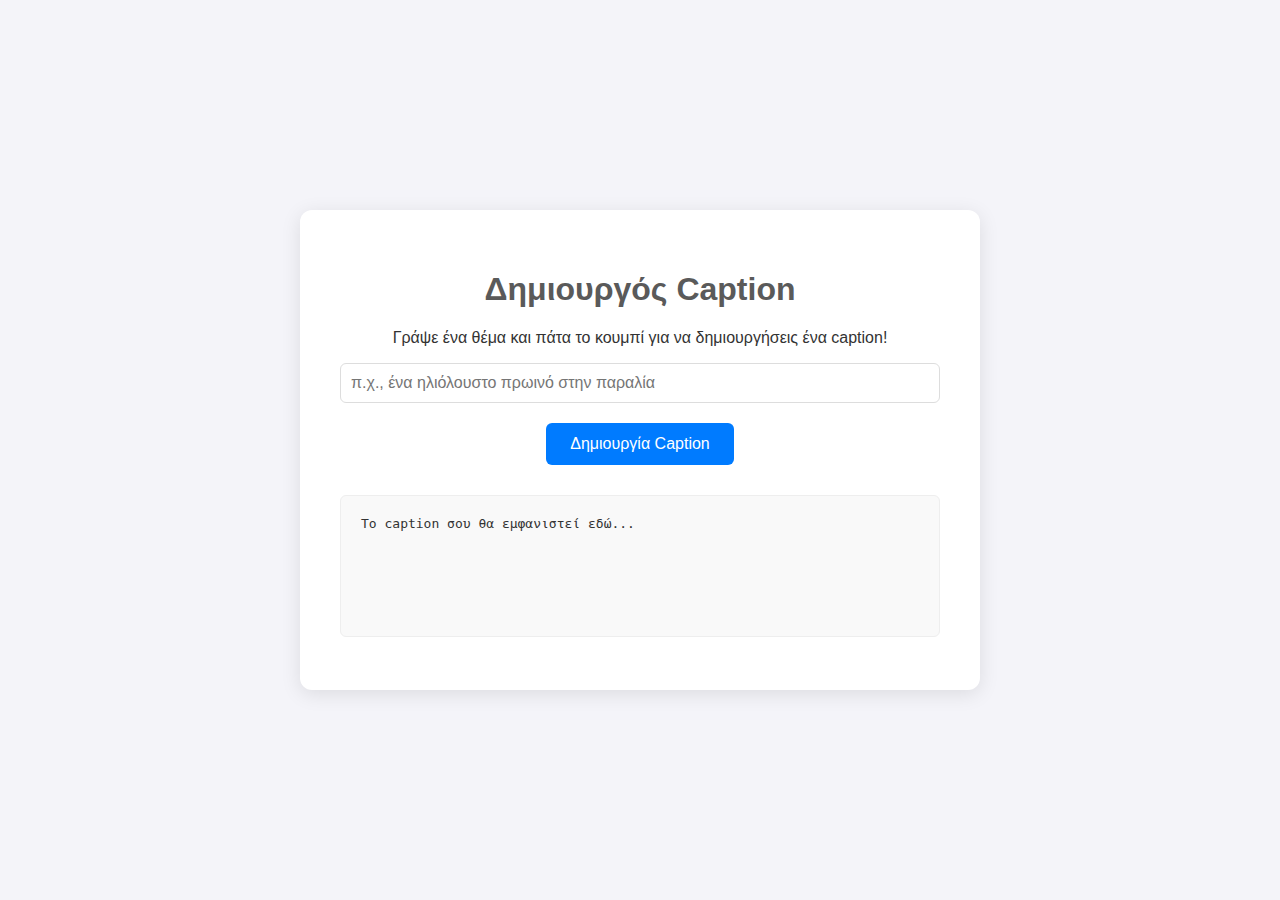
<file: index.html>
<!DOCTYPE html>
<html lang="el">
<head>
    <meta charset="UTF-8">
    <meta name="viewport" content="width=device-width, initial-scale=1.0">
    <title>Caption Generator</title>
    <style>
        body {
            font-family: -apple-system, BlinkMacSystemFont, "Segoe UI", Roboto, Helvetica, Arial, sans-serif;
            background-color: #f4f4f9;
            color: #333;
            display: flex;
            justify-content: center;
            align-items: center;
            height: 100vh;
            margin: 0;
        }
        .container {
            background-color: white;
            padding: 40px;
            border-radius: 12px;
            box-shadow: 0 4px 20px rgba(0, 0, 0, 0.1);
            width: 90%;
            max-width: 600px;
            text-align: center;
        }
        h1 {
            color: #5a5a5a;
        }
        input[type="text"] {
            width: calc(100% - 22px);
            padding: 10px;
            margin-bottom: 20px;
            border: 1px solid #ddd;
            border-radius: 6px;
            font-size: 16px;
        }
        button {
            background-color: #007bff;
            color: white;
            border: none;
            padding: 12px 24px;
            border-radius: 6px;
            font-size: 16px;
            cursor: pointer;
            transition: background-color 0.3s;
        }
        button:hover {
            background-color: #0056b3;
        }
        #caption-output {
            margin-top: 30px;
            padding: 20px;
            background-color: #f9f9f9;
            border: 1px solid #eee;
            border-radius: 6px;
            text-align: left;
            white-space: pre-wrap; /* Για να αναγνωρίζει τις αλλαγές γραμμής */
            min-height: 100px;
        }
    </style>
</head>
<body>

    <div class="container">
        <h1>Δημιουργός Caption</h1>
        <p>Γράψε ένα θέμα και πάτα το κουμπί για να δημιουργήσεις ένα caption!</p>

        <input type="text" id="topic-input" placeholder="π.χ., ένα ηλιόλουστο πρωινό στην παραλία">

        <button id="generate-btn">Δημιουργία Caption</button>

        <pre id="caption-output">Το caption σου θα εμφανιστεί εδώ...</pre>
    </div>

    <script>
        // Παίρνουμε τα HTML στοιχεία με τα οποία θα δουλέψουμε
        const topicInput = document.getElementById('topic-input');
        const generateBtn = document.getElementById('generate-btn');
        const captionOutput = document.getElementById('caption-output');

        // Προσθέτουμε έναν "ακροατή" στο κουμπί. Όταν ο χρήστης κάνει κλικ...
        generateBtn.addEventListener('click', () => {
            // Παίρνουμε το κείμενο από το πεδίο εισαγωγής
            const topic = topicInput.value;

            // Έλεγχος αν ο χρήστης δεν έγραψε τίποτα
            if (!topic) {
                alert('Παρακαλώ, γράψε ένα θέμα!');
                return;
            }

            // Εμφανίζουμε ένα μήνυμα αναμονής
            captionOutput.textContent = 'Δημιουργία...';

            // Χρησιμοποιούμε τη συνάρτηση fetch για να στείλουμε το αίτημα στο backend μας
            fetch('https://caption-generator-app.onrender.com', { ... })
                method: 'POST', // Η μέθοδος πρέπει να είναι POST
                headers: {
                    'Content-Type': 'application/json' // Λέμε στο backend ότι στέλνουμε JSON
                },
                // Μετατρέπουμε το JavaScript object σε κείμενο JSON
                body: JSON.stringify({
                    topic: topic,
                    platform: "Instagram" // Μπορείς να το αλλάξεις ή να προσθέσεις κι άλλο πεδίο
                })
            })
            .then(response => response.json()) // Παίρνουμε την απάντηση και τη μετατρέπουμε σε JSON
            .then(data => {
                // Αν όλα πήγαν καλά, βάζουμε το caption στο πεδίο εξόδου
                captionOutput.textContent = data.caption;
            })
            .catch(error => {
                // Αν κάτι πάει στραβά, το εμφανίζουμε στο πεδίο εξόδου και στην κονσόλα
                console.error('Error:', error);
                captionOutput.textContent = 'Παρουσιάστηκε σφάλμα. Δες την κονσόλα του browser.';
            });
        });
    </script>

</body>
</html>
</file>
